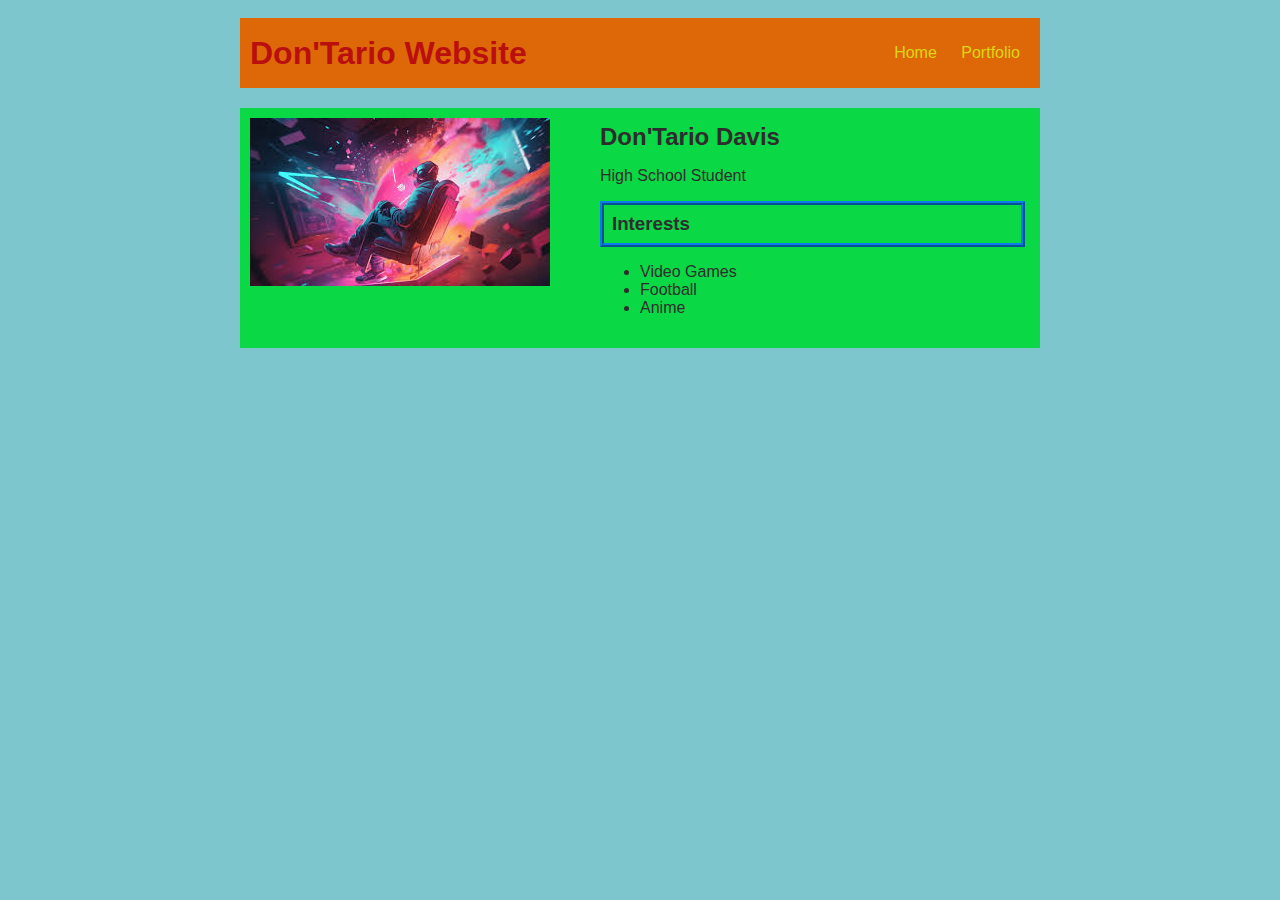
<file: index.html>
<!DOCTYPE HTML>
<html>
  <head>
    <Title>Don'Tario's Website</Title>
    <link rel="stylesheet" href="style.css">
  </head>

  <body>
      <!--All Content Goes Here-->
      <div id="all-contents">
          <nav>
            <h1>Don'Tario Website</h1>
            <ul id="nav-ul">
              <li class="nav-li">
                <a href="index.html"> Home</a>
              </li>
              <li class="nav-li">
                <a href="portfolio.html"> Portfolio </a>
              </li>
            </ul>
          </nav>

          <main>
              <!--Sidebar section-->
              <div class="sidebar">
                <img class="sidebar-image" src="[data-uri]">
              </div>
              <div class="content">
                  <h2>Don'Tario Davis</h2>
                  <p>High School Student</p>
                  
                    <!--Interests section-->
                    <div id="interests">
                      <h3>Interests</h3>
                    </div>
                    <ul>
                      <li>Video Games</li>
                      <li>Football</li>
                      <li>Anime</li>
                    </ul>
                  </div>
  </body>
</html>
</file>
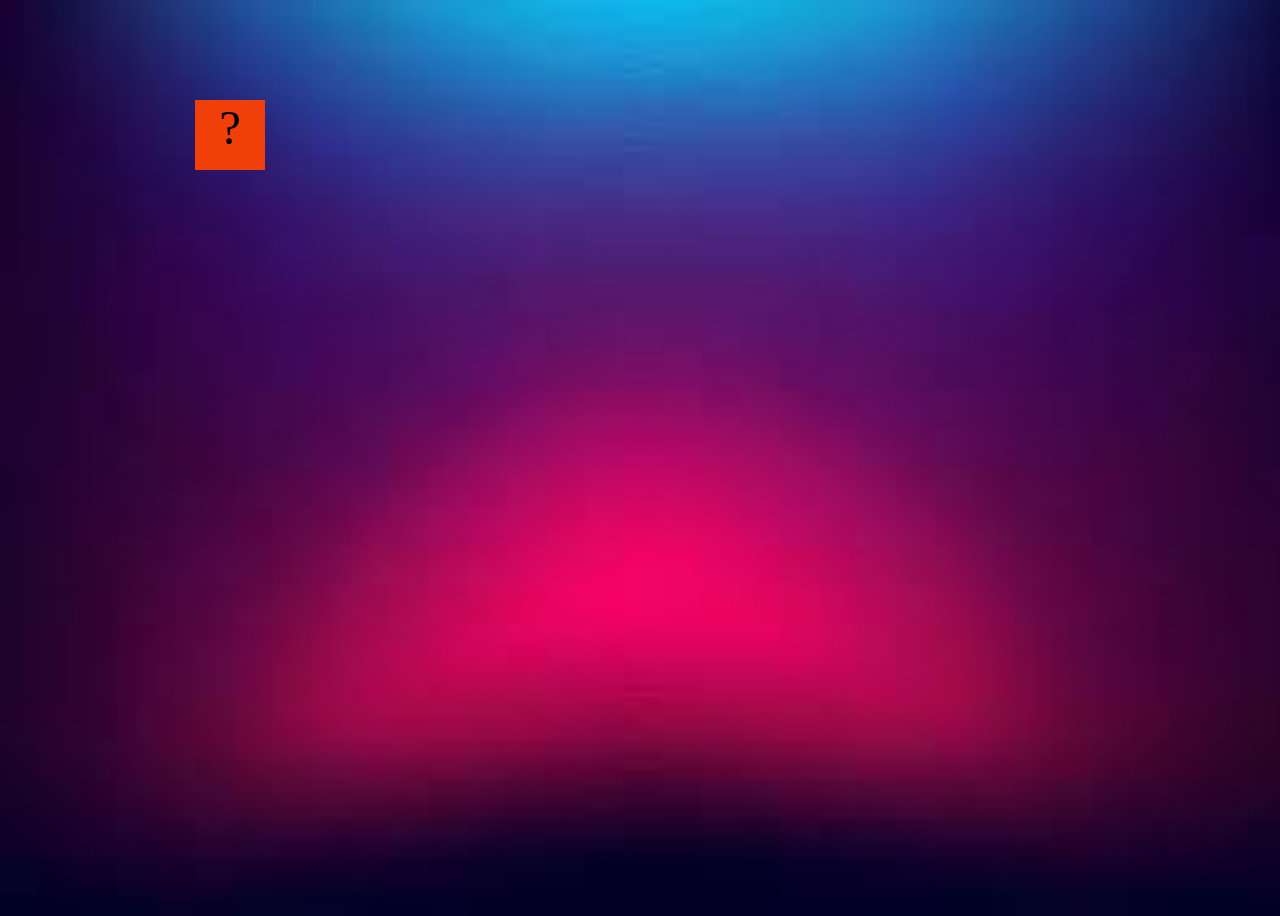
<file: projects/bouncing-box/index.html>
<!DOCTYPE html>
<html>
<head>
	<meta charset="utf-8">
	<title>Bouncing Box</title>
	<script src="jquery.min.js"></script>
	<style>
		.box {
			width: 70px;
			height: 70px;
			background-color: rgb(240, 63, 9);
			font-size: 300%;
			text-align: center;
			user-select: none;
			display: block;
			position: absolute;
			top: 100px;
			left: 250px;  /* <--- Change me! */
		}
		.board{
			height: 100vh;
			background-image: url("[data-uri]");
			background-repeat: no-repeat, repeat;
			background-size: cover;
		}
	</style>
	<!-- 	<script src="//cdnjs.cloudflare.com/ajax/libs/jquery/2.1.1/jquery.min.js"></script> -->

</head>
<body class="board">
	<!-- HTML for the box -->
	<div class="box">?</div>

	<script>
		(function(){
			'use strict'
			/* global jQuery */

			//////////////////////////////////////////////////////////////////
			/////////////////// SETUP DO NOT DELETE //////////////////////////
			//////////////////////////////////////////////////////////////////
			
			var box = jQuery('.box');	// reference to the HTML .box element
			var board = jQuery('.board');	// reference to the HTML .board element
			var boardWidth = board.width();	// the maximum X-Coordinate of the screen
			
			// Every 50 milliseconds, call the update Function (see below)
			setInterval(update, 50);
			
			// Every time the box is clicked, call the handleBoxClick Function (see below)
			box.on('click', handleBoxClick);

			// moves the Box to a new position on the screen along the X-Axis
			function moveBoxTo(newPositionX, newpositionY) {
				box.css("left", newPositionX);
				box.css('top', newpositionY);
			}

			// changes the text displayed on the Box
			function changeBoxText(newText) {
				box.text(newText);
			}

			//////////////////////////////////////////////////////////////////
			/////////////////// YOUR CODE BELOW HERE /////////////////////////
			//////////////////////////////////////////////////////////////////
			
			// TODO 2 - Variable declarations 
			var positionX = 0;
			var points = 0;
			var speed = 15;
			var positionY;
			var speedY = 10;
			var boardHeight = jQuery(window).height();
			
			/* 
			This Function will be called 20 times/second. Each time it is called,
			it should move the Box to a new location. If the box drifts off the screen
			turn it around! 
			*/
			function update() {
				positionX = positionX + speed;
				positionY = positionY + speedY;
				moveBoxTo(positionX, positionY)
				

				if (positionX > boardWidth){
					speed = -speed
				}
				if (positionX < 0) {
					speed = -speed
				}
				
				if (positionY < boardHeight) {
					speed = -speed
				}
				if (positionY > 0) {
					speed = -speed
				}
			};
			
			/* 
			This Function will be called each time the box is clicked. Each time it is called,
			it should increase the points total, increase the speed, and move the box to
			the left side of the screen.
			*/
			function handleBoxClick() {	
			positionX = 0;
			positionY = 0;
			points = points + 1;
			speed = speed + 10;
			
			changeBoxText(points);
			if (speed = 10) {
				speed + 10
			}
			else if (speed = -10 ) {
				speed - 10
			}
			};
		})();
	</script>
</body>
</html>
</file>
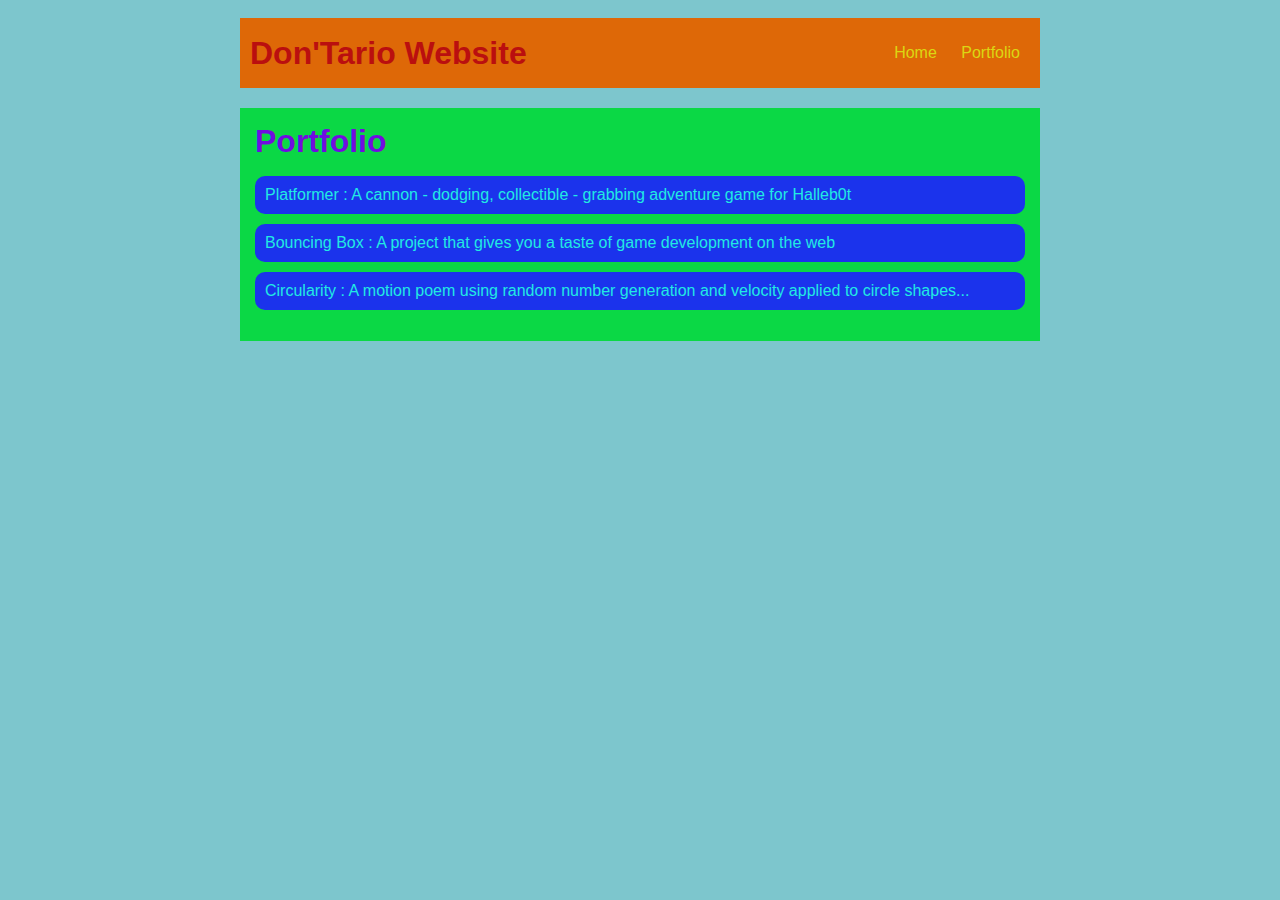
<file: portfolio.html>
<!DOCTYPE HTML>
<html>
    <head>
        <title>Don'Tario Website</title>
        <link rel="stylesheet" href="style.css">
    </head>

    <body>
      <div id="all-contents">
        <nav>
            <h1>Don'Tario Website</h1>
            <ul id="nav-ul">
               <li class="nav-li">
               <a class="nav-a" href="index.html">Home</a>
             </li>
             <li class="nav-li">
               <a class="nav-a" href="portfolio.html">Portfolio</a>
             </li>
         </ul>
     </nav>
     <main>
        <div class="content">
            <h1>Portfolio</h1>
            <ul id="portfolio">
                <li><a href="projects/platformer/">Platformer : A cannon - dodging, collectible - grabbing adventure game for Halleb0t</a></li>
                <li><a href="projects/bouncing-box/">Bouncing Box : A project that gives you a taste of game development on the web </a></li>
                <li><a href="projects/circularity/">Circularity : A motion poem using random number generation and velocity applied to circle shapes...</a></li>
            </ul>
        </div>
     </main>
      </div>
    </body>
</html>
</file>
<file: style.css>
body {
    background: rgb(125, 198, 205);
    color: rgb(45, 45, 45);
    padding: 10px;
    font-family: arial;
}
#all-contents {
  max-width: 800px;
    margin: auto;
}

/* navigation menu */
nav {
    background: rgb(222, 104, 7);
   margin: 0 auto;
   margin-bottom: 20px;
    display: flex;
    padding: 10px;
}
h1 {
    display: flex;
    align-items: center;
    color: rgb(186, 15, 15);
    flex: 1;
    margin: 0;
}
#nav-ul {
    list-style-image: none;
}
.nav-li {
    display: inline-block;
    padding: 0 10px;
}
a {
    text-decoration: none;
    color: #dbd713;
}

/* main container area beneath menu */
main {
    background: rgb(11, 216, 69);
    display: flex;
}
.sidebar {
    margin-right: 25px;
    padding: 10px;
}
.sidebar-img {
    width: 200px;
}
.content {
    flex: 1;
    padding: 15px;
}

/* portfolio styles */
#interests {
    border: 4px rgb(10, 125, 233) ridge;
    padding: 8px;
}
h2, h3 {
    margin: 0px;
}
 /* portfolio styles */
 .content h1 {
    color: rgb(112, 13, 224);
}

#portfolio {
    list-style-type: none;
    padding-left: 0;
}

#portfolio li {
    background: #1b33ec;
    padding: 10px;
    border-radius: 10px;
    margin-bottom: 10px;
}

#portfolio li:hover {
    background: #eddc21;
}

#portfolio a {
    text-decoration: none;
    color: #21eae3;
}
</file>
